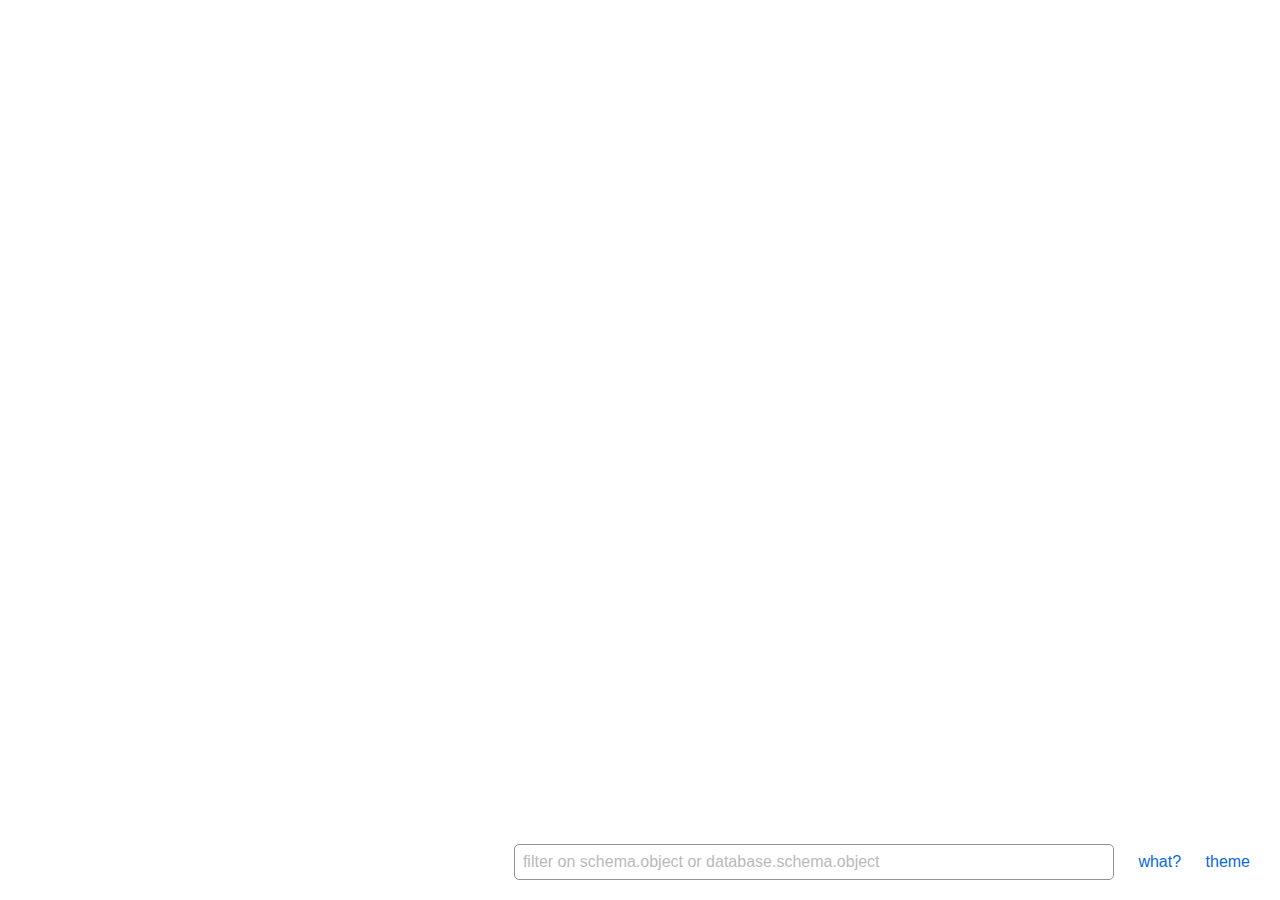
<file: html/index.html>
<!DOCTYPE html>
<html>

  <head>

    <meta charset="utf-8">
    <meta name="viewport" content="width=device-width,initial-scale=1">

    <!-- metatags -->
    <title>CDAP Dependency Graph</title>
    <link rel="icon" href="data:image/svg+xml,<svg xmlns='http://www.w3.org/2000/svg' viewBox='0 0 100 100'><text y='0.9em' font-size='90'>🥝</text></svg>">

    <!-- styling and color scheme -->
    <link href="style.css" rel="stylesheet">

    <!-- theme toggler -->
    <script>

      function setTheme(name) {
        localStorage.setItem("theme", name);
        document.documentElement.className = name;
      }

      function toggleTheme() {
        if (localStorage.getItem("theme") === "light") {
          setTheme("dark");
        } else if (localStorage.getItem("theme") === "dark") {
          setTheme("dimmed");
        } else {
          setTheme("light");
        }
      }

      if (
        localStorage.getItem("theme") === "dark" ||
        (
          !("theme" in localStorage) &&
          window.matchMedia("(prefers-color-scheme: dark)").matches
        )
      ) {
        setTheme("dark");
      } else if (localStorage.getItem("theme") === "dimmed") {
        setTheme("dimmed");
      } else {
        setTheme("light");
      }

    </script>

  </head>

  <body>

    <!-- buttons -->
    <nav id="left">
      <ul id="checkboxes"></ul>
    </nav>
    <nav id="right">
      <ul id="suggestions"></ul>
      <form id="form">
        <input
          autocomplete="off"
          id="filter"
          placeholder="filter on schema.object or database.schema.object"
          type="text"
        >
        <input type="submit" hidden>
        <input type="reset" value="&#10006;">
      </form>
      <a href="https://github.com/carnarez/ddlwheel/">what?</a>
      <a class="theme-toggle" href="" onclick="toggleTheme();">theme</a>
    </nav>

    <!-- dependency wheel -->
    <svg id="wheel"></svg>
    <script src="script.js" type="module"></script>

  </body>

</html>
</file>
<file: html/style.css>
:root {
  --font-family: -apple-system, BlinkMacSystemFont, "Segoe UI", Helvetica, Arial,
    sans-serif, "Apple Color Emoji", "Segoe UI Emoji";
  --font-family-monospace: ui-monospace, SFMono-Regular, "SF Mono", Menlo, Consolas,
    "Liberation Mono", monospace;
  --font-size: 1rem;
}

:root,
.light {
  --background-color: #ffffff;
  --background-color-alt: #f3f5f7;
  --font-color: #24292e;
  --link-color: #0969da;
}

.dark {
  --background-color: #0d1117;
  --background-color-alt: #161b22;
  --font-color: #c9d1d9;
  --link-color: #539bf5;
}

.dimmed {
  --background-color: #22272e;
  --background-color-alt: #2d333b;
  --font-color: #adbac7;
  --link-color: #539bf5;
}

* {
  box-sizing: border-box;
  scrollbar-width: none;  /* firefox */
  -ms-overflow-style: none;  /* edge, ie 10+ */
}

*::-webkit-scrollbar {
  display: none; /* chrome, safari, opera */
}

body {
  margin: 0;
  padding: 0;
  text-align: center;
}

body,
input {
  background-color: var(--background-color);
  color: var(--font-color);
  font-family: var(--font-family);
  font-size: var(--font-size);
}

a {
  color: var(--link-color);
  cursor: pointer;
  text-decoration: underline;
  text-decoration-color: transparent;
}

a:focus,
a:hover {
  text-decoration-color: var(--link-color);
}

form {
  display: inline;
  margin: 0;
  padding: 0;
  position: relative;
}

input {
  background-color: var(--background-color);
  border-color: var(--font-color);
  border-radius: 5px;
  border-style: solid;
  border-width: 1px;
  outline: none;
}

input[type=reset] {
  border-color: var(--link-color);
  color: var(--link-color);
  cursor: pointer;
  display: none;
  padding: 3px 10px 1px 10px;
  position: absolute;
  right: 10px;
  top: -5px;
}

input[type=reset]:hover {
  border-color: var(--font-color);
  color: var(--font-color);
}

input[type=text] {
  opacity: 0.5;
  padding: 8px;
  width: 600px;
}

input[type=text]:active,
input[type=text]:focus,
input[type=text]:hover {
  border-color: var(--font-color);
  opacity: 1;
}

input[type=text]:hover {
  border-color: var(--link-color);
}

nav {
  bottom: 20px;
  position: absolute;
  text-align: left;
}

nav * {
  transition: 0.5s;
}

nav > * {
  margin: 0 10px;
}

nav > ul {
  list-style-type: none;
  opacity: 0.75;
  padding: 0;
}

nav > ul:active,
nav > ul:focus,
nav > ul:hover {
  opacity: 1;
}

nav#left {
  left: 20px;
}

nav#left > ul > li {
  margin: 10px 0 0 0;
  white-space: nowrap;
}

nav#left > ul > li > label {
  display: inline-block;
  height: 18px;
  position: relative;
  width: 36px;
}

nav#left > ul > li > label > input[type=checkbox] {
  display: none;
}

nav#left > ul > li > label > .label {
  cursor: pointer;
  margin: 0 0 0 50px;
}

nav#left > ul > li > label > .slider {
  border-color: var(--font-color);
  border-radius: 36px;
  border-style: solid;
  border-width: 1px;
  bottom: 0;
  cursor: pointer;
  left: 0;
  position: absolute;
  right: 0;
  top: 0;
}

nav#left > ul > li > label > .slider:before {
  background-color: var(--font-color);
  border-radius: 50%;
  bottom: 2px;
  content: "";
  height: 12px;
  left: 2px;
  position: absolute;
  transition: 0.25s;
  width: 12px;
}

nav#left > ul > li > label > input[type=checkbox]:checked + .slider {
  border-color: var(--link-color);
}

nav#left > ul > li > label > input[type=checkbox]:checked + .slider:before {
  background-color: var(--link-color);
  transform: translateX(18px);
}

nav#right {
  right: 20px;
}

nav#right > ul {
  background-color: var(--background-color);
  margin: 10px;
  opacity: 0.75;
  width: 616px;
}

nav#right > ul:active,
nav#right > ul:focus,
nav#right > ul:hover {
  opacity: 1;
}

nav#right > ul > li {
  padding: 10px;
}

nav#right > ul > li:active,
nav#right > ul > li:focus,
nav#right > ul > li:hover {
  color: var(--link-color);
  cursor: pointer;
}
</file>
